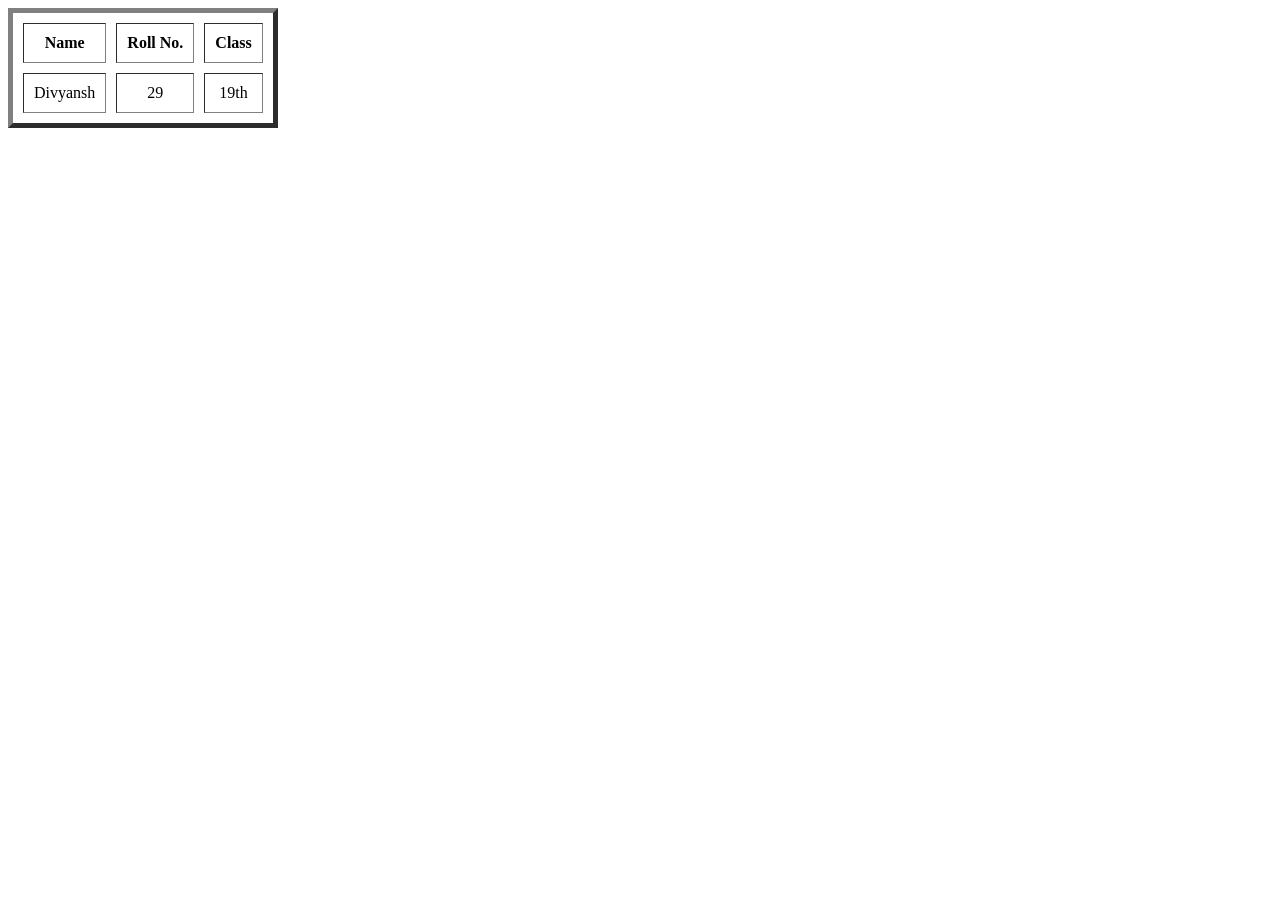
<file: 17.html>
<!DOCTYPE html>
<html lang="en">
<head>
    <meta charset="UTF-8">
    <meta name="viewport" content="width=device-width, initial-scale=1.0">
    <title>Document</title>
    <style>
        .dada {
            text-align: center;
        }

    </style>
</head>
<body>
    <!-- Cellspacing - space between two cells
    Cellpadding - space between border and content of cell -->
    <table border="5" cellspacing="10" cellpadding="10">
        <tr>
            <th>Name</th>
            <th>Roll No.</th>
            <th>Class</th>
        </tr>
        <tr class="dada">
            <td>Divyansh</td>
            <td>29</td>
            <td>19th</td>
        </tr>
    </table>
</body>
</html>
</file>
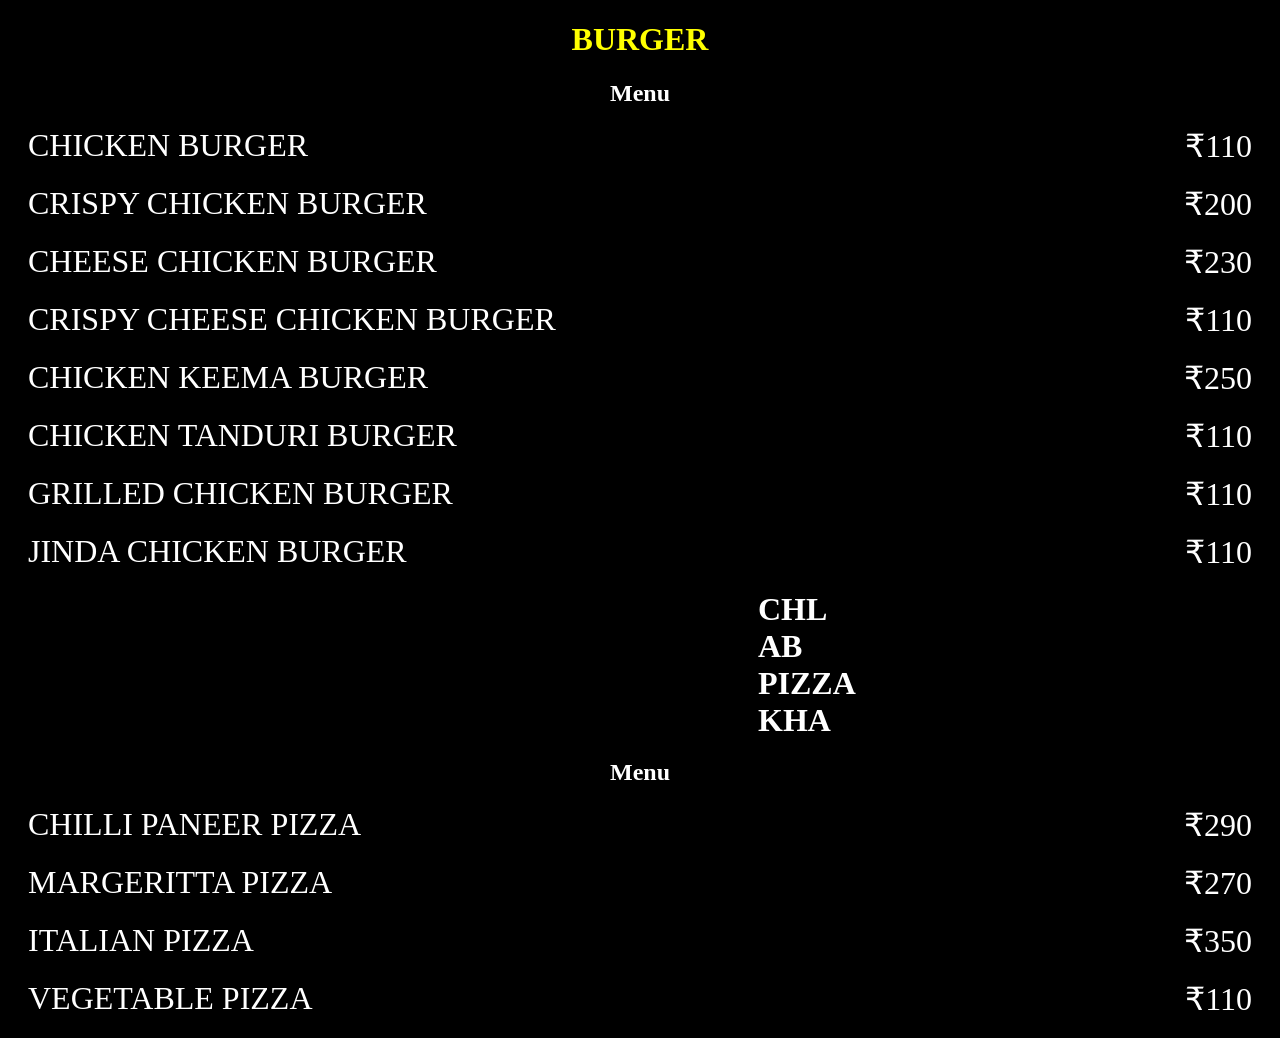
<file: Burger.html>
<!DOCTYPE html>
<html lang="en">
<head>
    <meta charset="UTF-8">
    <meta name="viewport" content="width=device-width, initial-scale=1.0">
    <title>Document</title>
    <link rel="stylesheet" href="Burger_style.css">
</head>
<body>
    <h1>BURGER</h1>
    <h2>Menu</h2>
    <div>
    <div style="color: white; display: flex; justify-content: space-between; font-size: xx-large; margin: 20px;" >
        <span>CHICKEN BURGER</span>
        <span>₹110</span>
    </div>
        <div style="color: white; display: flex; justify-content: space-between; font-size: xx-large; margin: 20px;" >
        <span> CRISPY CHICKEN BURGER</span>
        <span>₹200</span>
    </div>
        <div style="color: white; display: flex; justify-content: space-between; font-size: xx-large; margin: 20px;" >
        <span>CHEESE CHICKEN BURGER</span>
        <span>₹230</span>
    </div>
        <div style="color: white; display: flex; justify-content: space-between; font-size: xx-large; margin: 20px;" >
        <span>CRISPY CHEESE CHICKEN BURGER</span>
        <span>₹110</span>
    </div>
        <div style="color: white; display: flex; justify-content: space-between; font-size: xx-large; margin: 20px;" >
        <span>CHICKEN KEEMA BURGER</span>
        <span>₹250</span>
    </div>    <div style="color: white; display: flex; justify-content: space-between; font-size: xx-large; margin: 20px;" >
        <span>CHICKEN TANDURI BURGER</span>
        <span>₹110</span>
    </div>    <div style="color: white; display: flex; justify-content: space-between; font-size: xx-large; margin: 20px;" >
        <span>GRILLED CHICKEN BURGER</span>
        <span>₹110</span>
    </div>    <div style="color: white; display: flex; justify-content: space-between; font-size: xx-large; margin: 20px;" >
        <span>JINDA CHICKEN BURGER</span>
        <span>₹110</span>
    </div >
    </div>
    <h1 style="background-color: rgb(138, 138, 19); color: white; margin: 0px 750px;">CHL AB PIZZA KHA</h1>
    <h2>Menu</h2>
    <div style="@media(min-width: 1024px){display: none; display: flex;}">
        <div style="color: white; display: flex; justify-content: space-between; font-size: xx-large; margin: 20px;" >
        <span>CHILLI PANEER PIZZA</span>
        <span>₹290</span> 
        </div> 
        <div style="color: white; display: flex; justify-content: space-between; font-size: xx-large; margin: 20px;" >
        <span>MARGERITTA PIZZA</span>
        <span>₹270</span> 
        </div>
        <div style="color: white; display: flex; justify-content: space-between; font-size: xx-large; margin: 20px;" >
        <span>ITALIAN PIZZA</span>
        <span>₹350</span> 
        </div>
        <div style="color: white; display: flex; justify-content: space-between; font-size: xx-large; margin: 20px;" >
        <span>VEGETABLE PIZZA</span>
        <span>₹110</span> 
        </div>      
    </div>
</body>
</html>
</file>
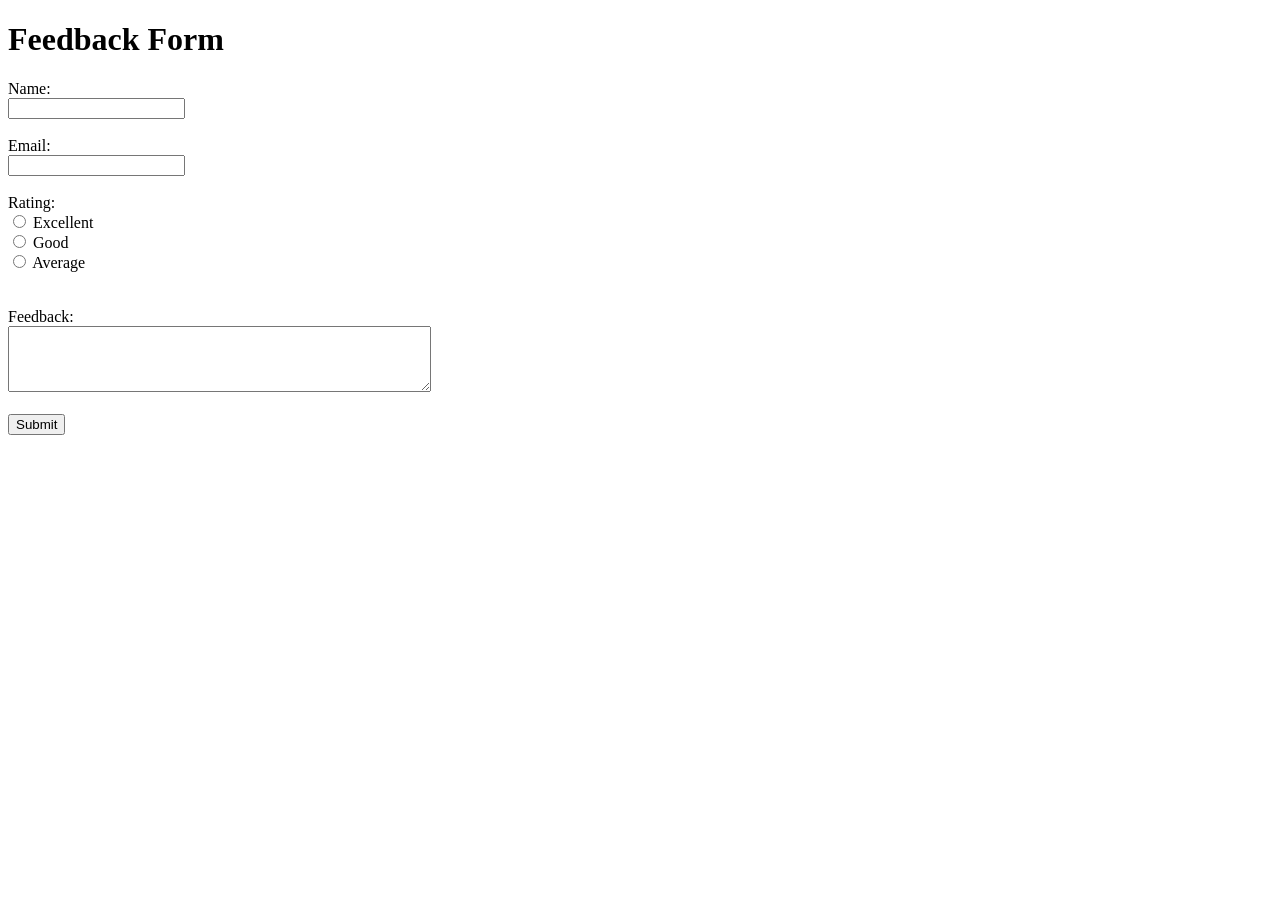
<file: Feedback form2.html>
<!DOCTYPE html>
<html>
<head>
<title>Online Feedback Form</title>
</head>
<body>
<h1>Feedback Form</h1>
<form>

<label> Name:</label><br>
<input type="text" id="name" name="name" required><br><br>
<label> Email: </label><br>
<input type="email" id="email" name="email" required><br><br>
<label> Rating: </label><br>
<input type="radio" id="excellent" name="rating" value="excellent" required>
<label for="excellent">Excellent</label><br>
<input type="radio" id="good" name="rating" value="good">
<label for="good">Good</label><br> 
<input type="radio" id="average" name="rating" value="average">
<label for="average">Average</label><br>
<br><br>
<label> Feedback: </label><br>
<textarea id="feedback" name="feedback" rows="4" cols="50" required></textarea><br><br>
<input type="submit" value="Submit">
</form>
</body>
</html>
</file>
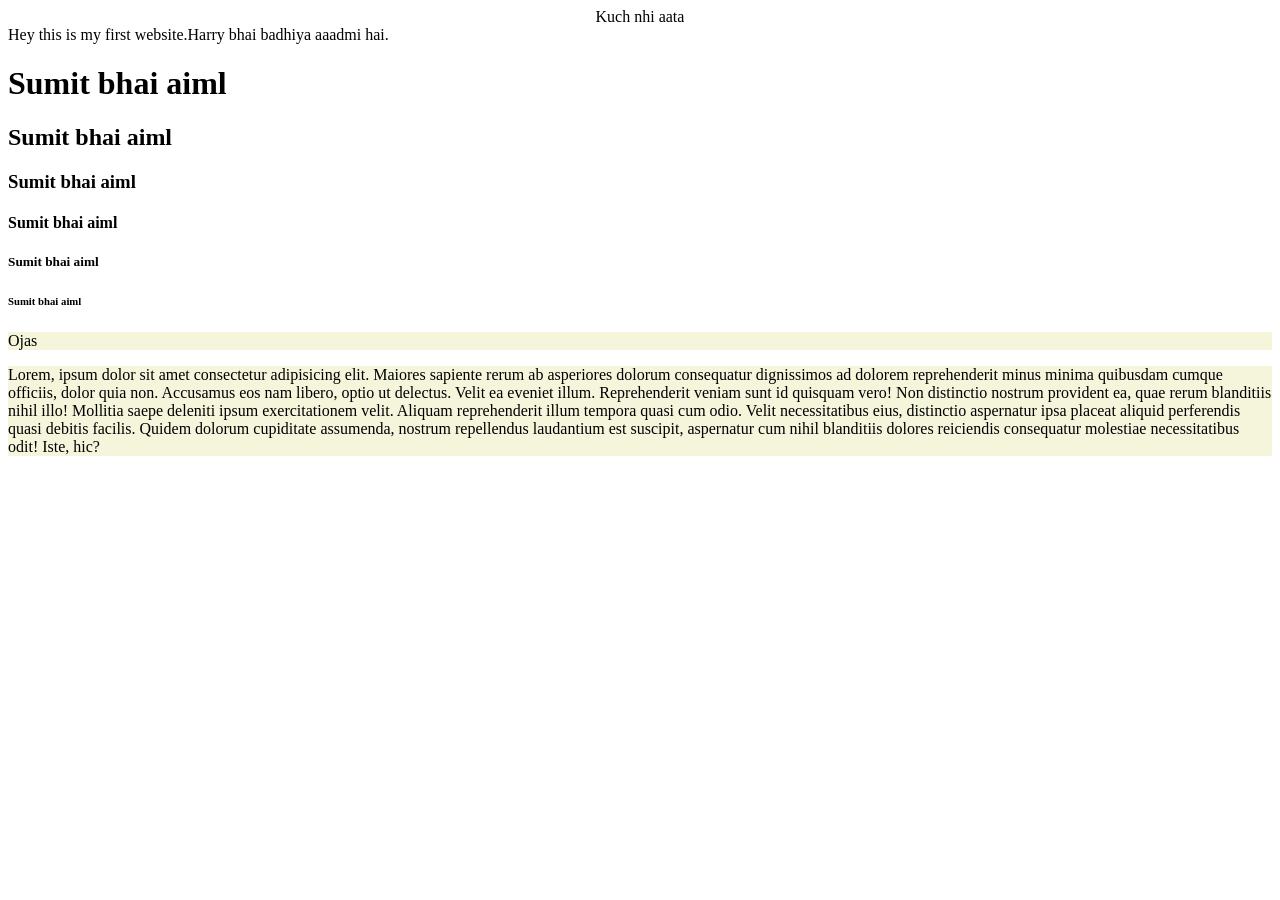
<file: Index-1.html>
<!DOCTYPE html>
<html lang="en">
<head>
    <meta charset="UTF-8">
    <meta name="viewport" content="width=device-width, initial-scale=1.0">
    <title>First Website</title>
    <link rel="stylesheet" href="style.css">
</head>
<body>
    <header>Kuch nhi aata</header>
    Hey this is my first website.Harry bhai badhiya aaadmi hai.
    <h1>Sumit bhai aiml</h1>
    <h2>Sumit bhai aiml</h2>
    <h3>Sumit bhai aiml</h3>
    <h4>Sumit bhai aiml</h4>
    <h5>Sumit bhai aiml</h5>
    <h6>Sumit bhai aiml</h6>
    <p>Ojas</p>
    <p>Lorem, ipsum dolor sit amet consectetur adipisicing elit. Maiores sapiente rerum ab asperiores dolorum consequatur dignissimos ad dolorem reprehenderit minus minima quibusdam cumque officiis, dolor quia non. Accusamus eos nam libero, optio ut delectus. Velit ea eveniet illum. Reprehenderit veniam sunt id quisquam vero! Non distinctio nostrum provident ea, quae rerum blanditiis nihil illo! Mollitia saepe deleniti ipsum exercitationem velit. Aliquam reprehenderit illum tempora quasi cum odio. Velit necessitatibus eius, distinctio aspernatur ipsa placeat aliquid perferendis quasi debitis facilis. Quidem dolorum cupiditate assumenda, nostrum repellendus laudantium est suscipit, aspernatur cum nihil blanditiis dolores reiciendis consequatur molestiae necessitatibus odit! Iste, hic?</p>
    
</body>
</html>
</file>
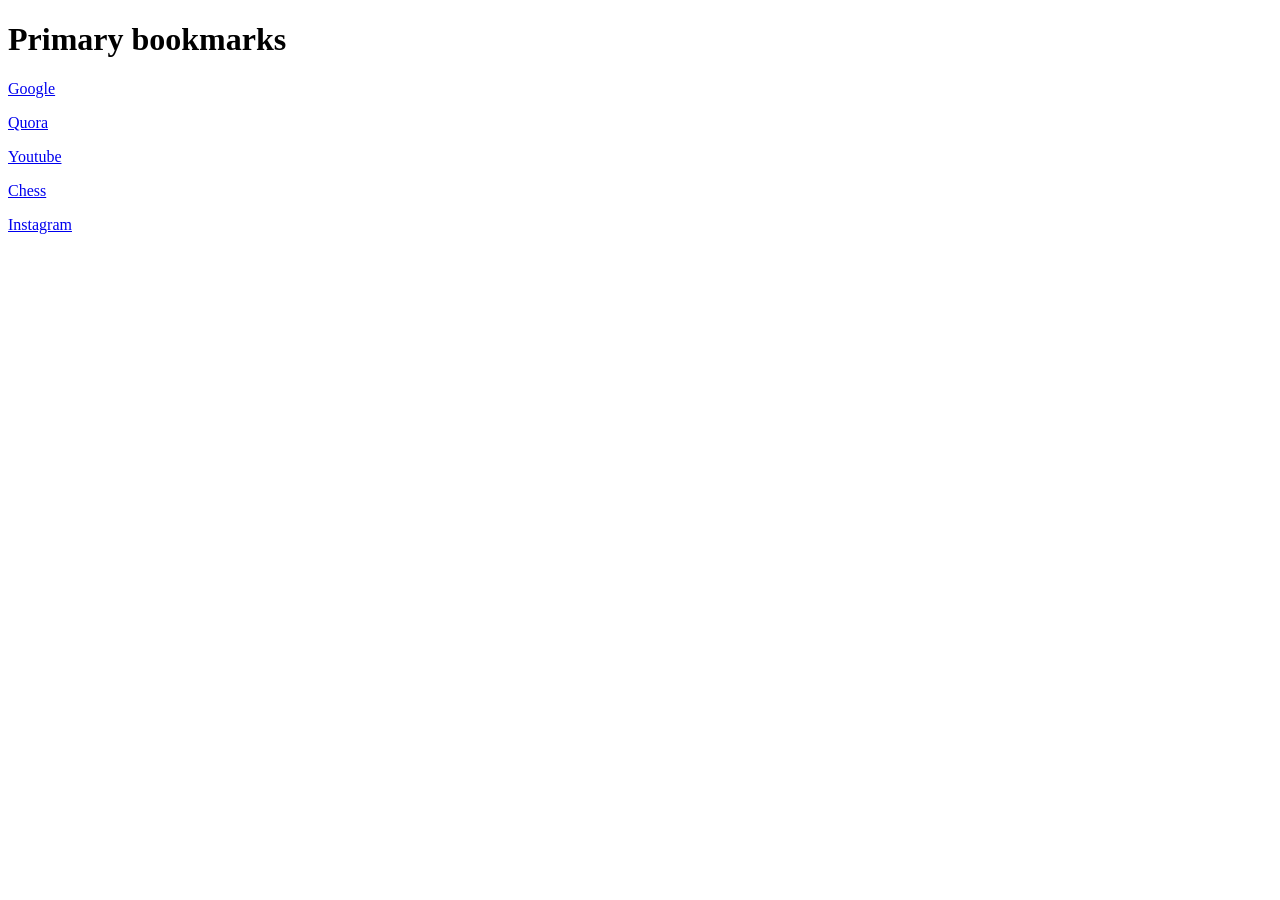
<file: index-2.html>
<!DOCTYPE html>
<html lang="en">
<head>
    <meta charset="UTF-8">
    <meta name="viewport" content="width=device-width, initial-scale=1.0">
    <title>My Bookmarks - Code with harry</title>
</head>
<body>
<h1>Primary bookmarks</h1>
<p><a href="https://www.google.com">Google</a></p>
<p><a target="_blank" href="https://www.Quora.com">Quora</a></p>
<p><a target="_blank" href="https://www.youtube.com">Youtube</a></p>
<p><a target="_blank" href="https://www.chess.com">Chess</a></p>
<p><a target="_blank" href="https://www.Instagram.com">Instagram</a></p>

    
</body>
</html>
</file>
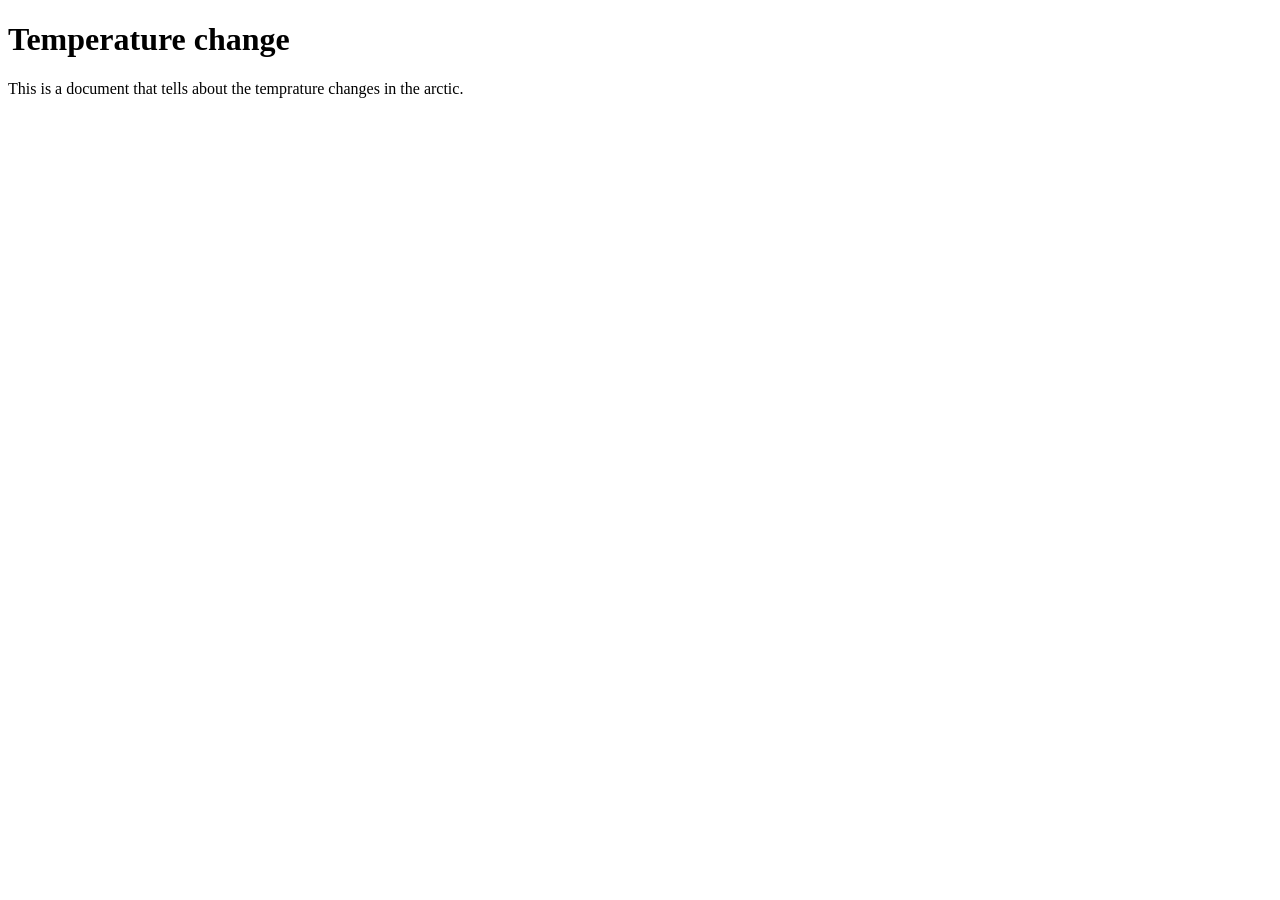
<file: index-4.html>
<!DOCTYPE html>
<html lang="en">
<head>
    <meta charset="UTF-8">
    <meta name="viewport" content="width=device-width, initial-scale=1.0">
    <title>Document about temprature changes in the arctic</title>
    <meta name="description" content="this document tells about arctic temprature change" >
</head>
<body>
    <h1>Temperature change</h1>
    <p>This is a document that tells about the temprature changes in the arctic. </p>
</body>
</html>
</file>
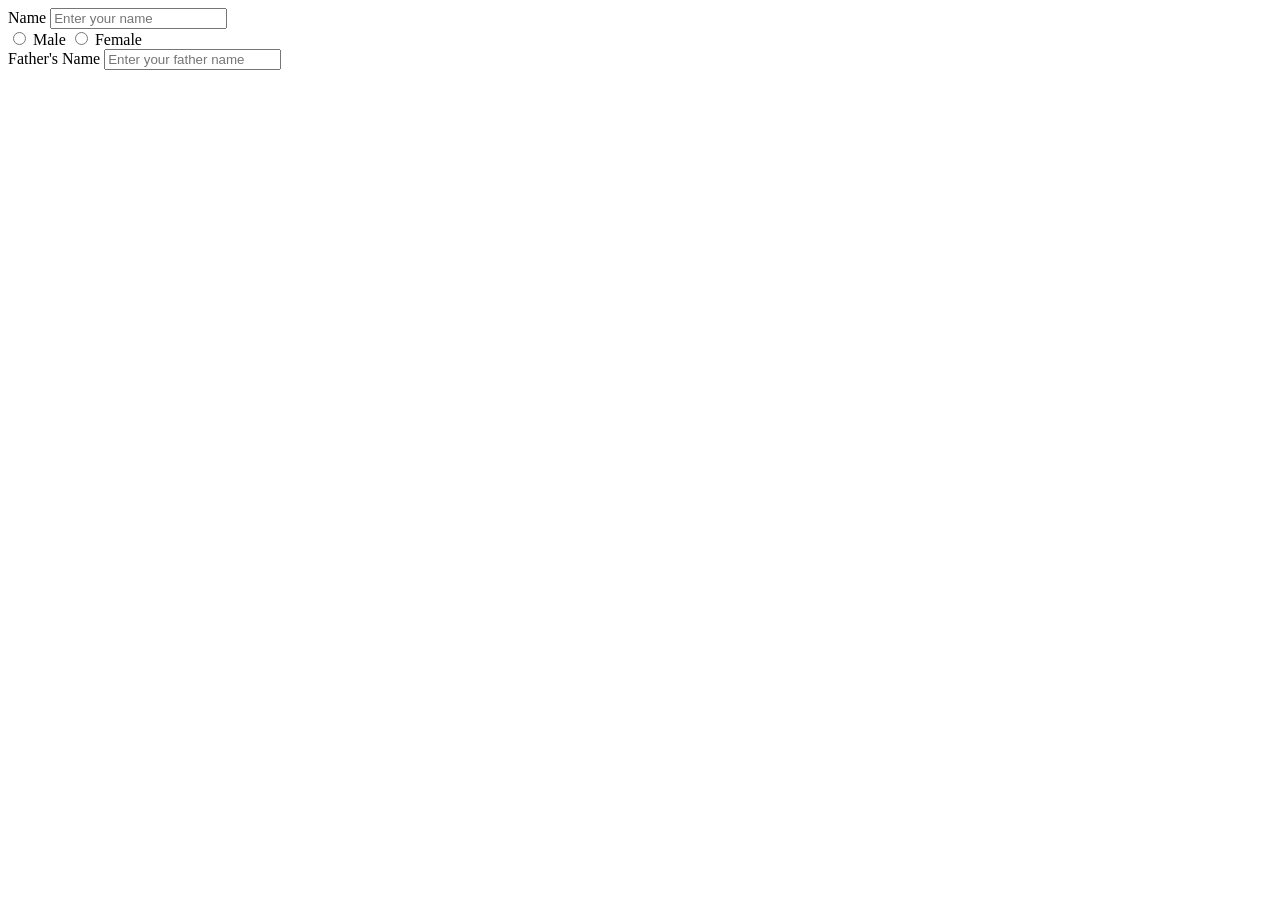
<file: Index-5.html>
<!DOCTYPE html>
<html lang="en">

<head>
    <meta charset="UTF-8" />
    <meta name="viewport" content="width=device-width, initial-scale=1.0" />
    <title>Learning Form Tag</title>
</head>

<body>
    <form action="post">
        <div>
            <label for="name">Name</label>
            <input type="text" id="name" name="name" placeholder="Enter your name" />
        </div>
        <div>
            <input type="radio" id="Male" name="Gender" value="Gender" placeholder="Gender" />
            <label for="Male">Male</label>
            <input type="radio" id="Female" name="Gender" value="Gender" placeholder="Gender">
            <label for="Female">Female</label>
        </div>        
        <div>
            <label for="Father's name">Father's Name</label>
            <input type="text" id="father's name" name="father's name" placeholder="Enter your father name" />
        </div>

    </form>
</body>

</html>
</file>
<file: Burger_style.css>
h1 {
    text-align: center;
    color: yellow;
}
*{
    background-color: black;
}
h2 {
    color: White;
    text-align: center;
}
table {
    color: white;
}
</file>
<file: style.css>
p{
    background-color: beige;
    color: ;
}
header{
    text-align: center;
    text-size-adjust: 1000%;
}
</file>
